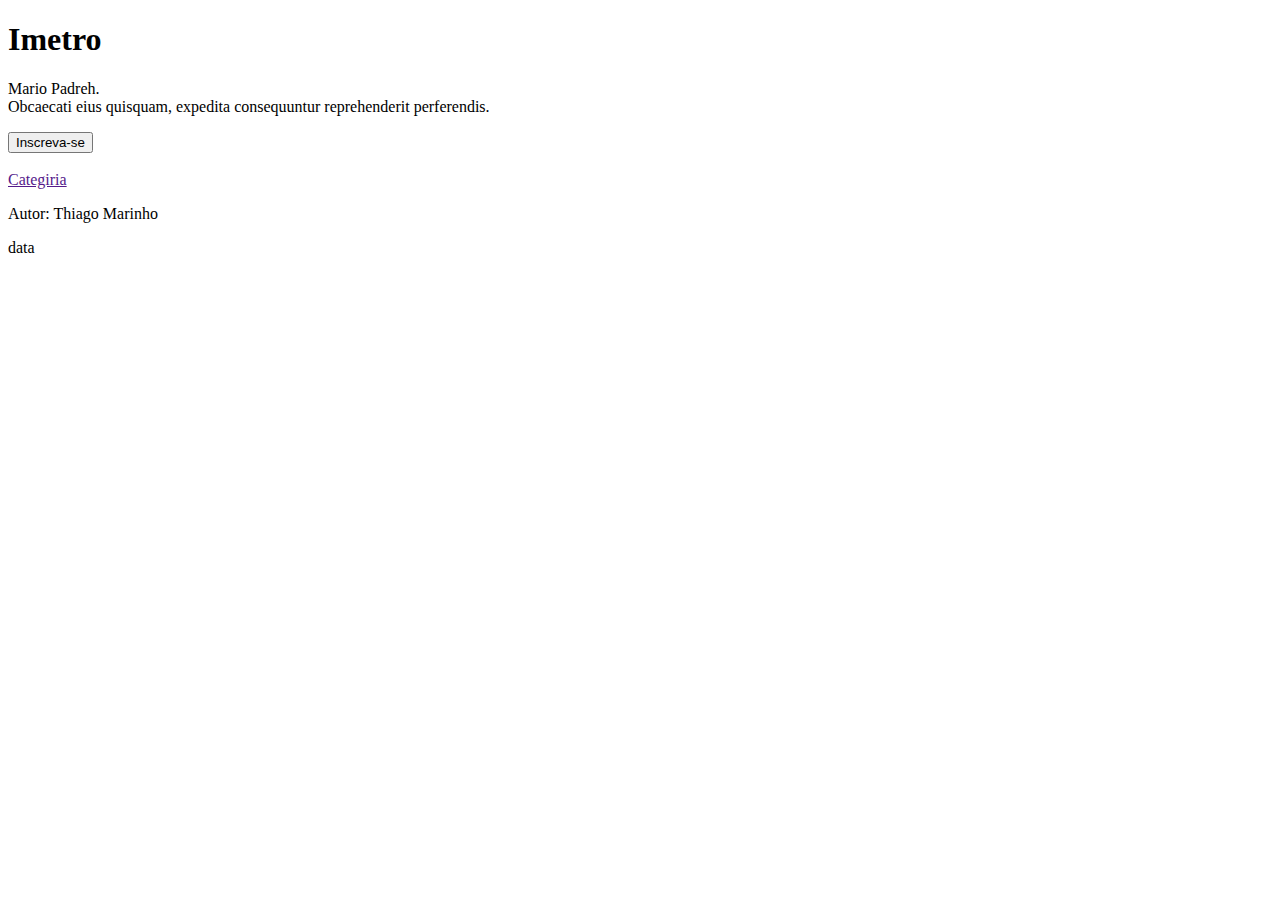
<file: src/main/resources/templates/index.html>
<!DOCTYPE html>
<html>
  <head>
    <meta charset="UTF-8" />
    <title>Home</title>
  </head>
  <body>
    <div th:replace="header"></div>
    <section class="banner">
      <div class="container">
        <h1>Imetro</h1>
        <p>
          Mario Padreh.
          <br />Obcaecati eius quisquam, expedita consequuntur reprehenderit
          perferendis.
        </p>
        <a href="#"><button>Inscreva-se</button></a>
      </div>
    </section>
    <section id="cards">
      <div class="card" th:each="article : ${articles}">
        <img th:src="@{assets/user2.jpg}" alt="" />
        <div class="content__info">
          <div class="category">
            <a href="" th:text="${article.category.name}">Categiria</a>
          </div>
          <div class="content-title">
            <a
              th:href="@{/article/{slug}(slug=${article.slug})}"
              name="article"
              th:text="${article.name}"
              value="${article.id}"
            ></a>
          </div>
          <div class="autor">
            <p><span>Autor: </span>Thiago Marinho</p>
            <p class="time">data</p>
          </div>
        </div>
      </div>
    </section>
    <div th:replace="footer"></div>
  </body>
</html>
</file>
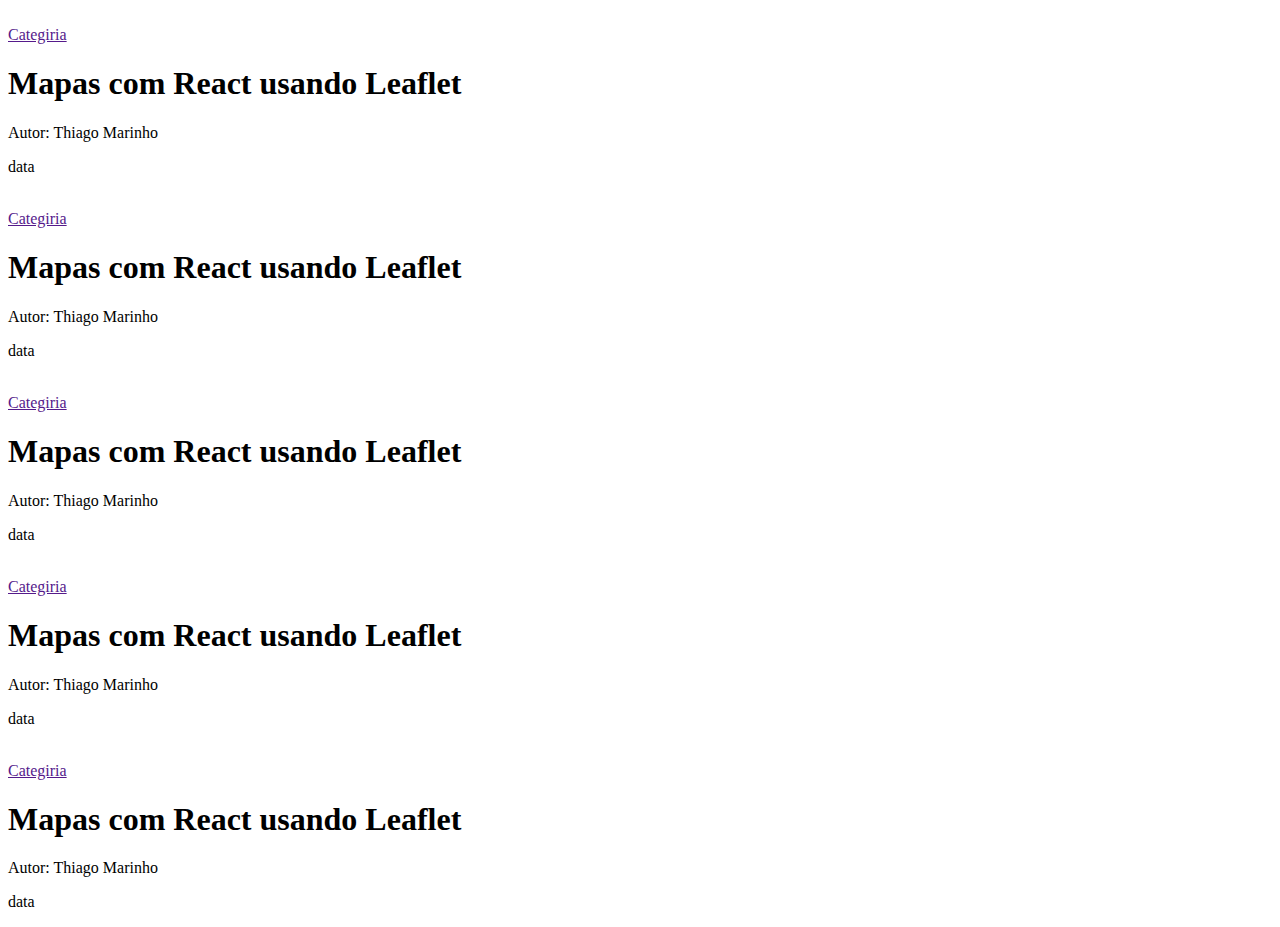
<file: src/main/resources/templates/cards.html>
<!DOCTYPE html>
<html>
  <head>
    <meta charset="UTF-8" />
    <title>Insert title here</title>
  </head>
  <body>
    
    <div class="card">
      <img th:src="@{assets/user2.jpg}" alt="" />
      <div class="content__info">
        <div class="category">
          <a href="">Categiria</a>
        </div>
        <div class="content-title">
          <h1>Mapas com React usando Leaflet</h1>
        </div>
        <div class="autor">
          <p><span>Autor: </span>Thiago Marinho</p>
          <p class="time">data</p>
        </div>
      </div>
    </div>
    <div class="card">
      <img th:src="@{assets/user2.jpg}" alt="" />
      <div class="content__info">
        <div class="category">
          <a href="">Categiria</a>
        </div>
        <div class="content-title">
          <h1>Mapas com React usando Leaflet</h1>
        </div>
        <div class="autor">
          <p><span>Autor: </span>Thiago Marinho</p>
          <p class="time">data</p>
        </div>
      </div>
    </div>
    <div class="card">
      <img th:src="@{assets/user2.jpg}" alt="" />
      <div class="content__info">
        <div class="category">
          <a href="">Categiria</a>
        </div>
        <div class="content-title">
          <h1>Mapas com React usando Leaflet</h1>
        </div>
        <div class="autor">
          <p><span>Autor: </span>Thiago Marinho</p>
          <p class="time">data</p>
        </div>
      </div>
    </div>
    <div class="card">
      <img th:src="@{assets/user2.jpg}" alt="" />
      <div class="content__info">
        <div class="category">
          <a href="">Categiria</a>
        </div>
        <div class="content-title">
          <h1>Mapas com React usando Leaflet</h1>
        </div>
        <div class="autor">
          <p><span>Autor: </span>Thiago Marinho</p>
          <p class="time">data</p>
        </div>
      </div>
    </div>
    <div class="card">
      <img th:src="@{assets/user2.jpg}" alt="" />
      <div class="content__info">
        <div class="category">
          <a href="">Categiria</a>
        </div>
        <div class="content-title">
          <h1>Mapas com React usando Leaflet</h1>
        </div>
        <div class="autor">
          <p><span>Autor: </span>Thiago Marinho</p>
          <p class="time">data</p>
        </div>
      </div>
    </div>
  </body>
</html>
</file>
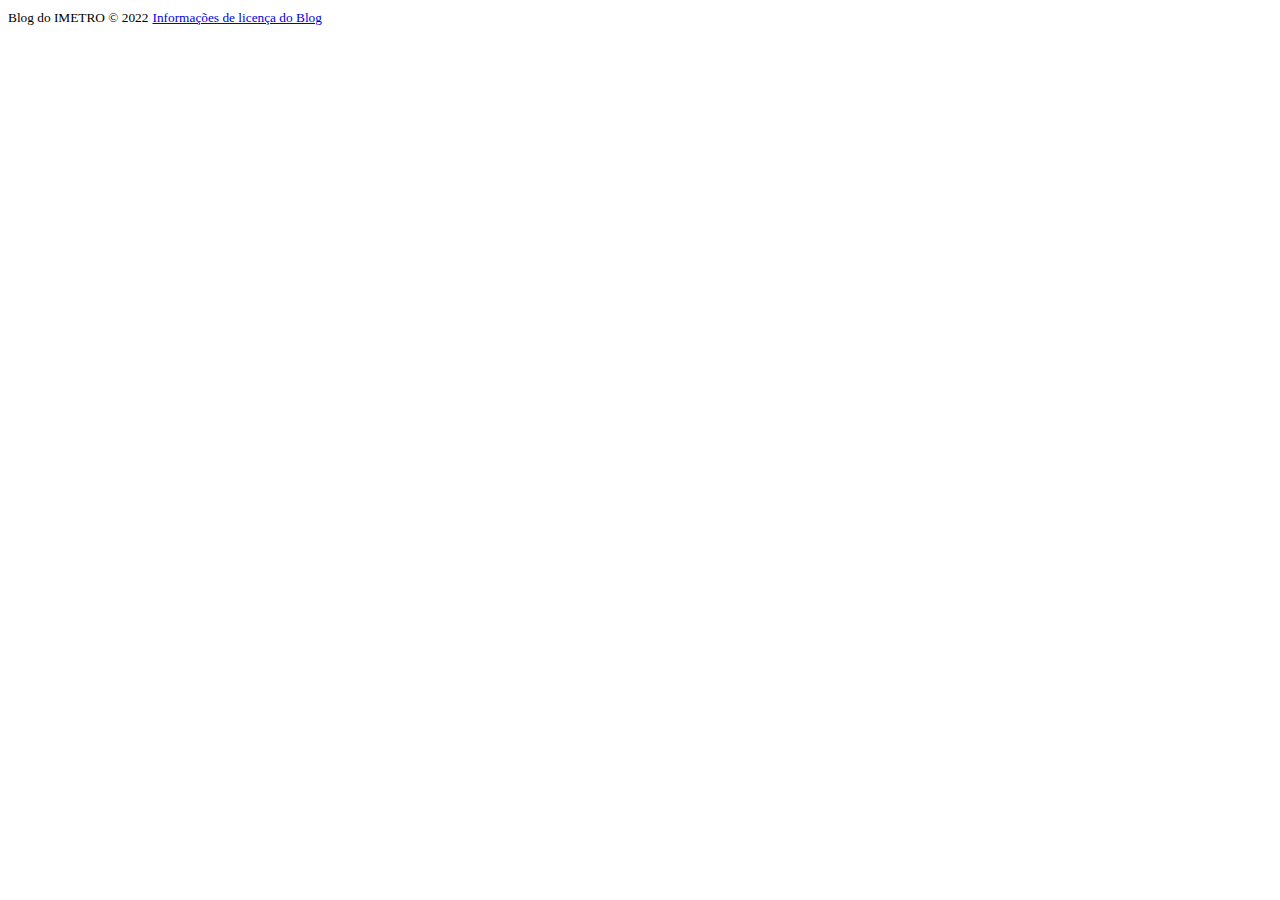
<file: src/main/resources/templates/footer.html>
<!DOCTYPE html>
<html>
  <head>
    <meta charset="UTF-8" />
    <title>Insert title here</title>
  </head>
  <body>
    <footer>
      <small>Blog do IMETRO © 2022</small>
      <small><a href="#">Informações de licença do Blog</a></small>
    </footer>
  </body>
</html>
</file>
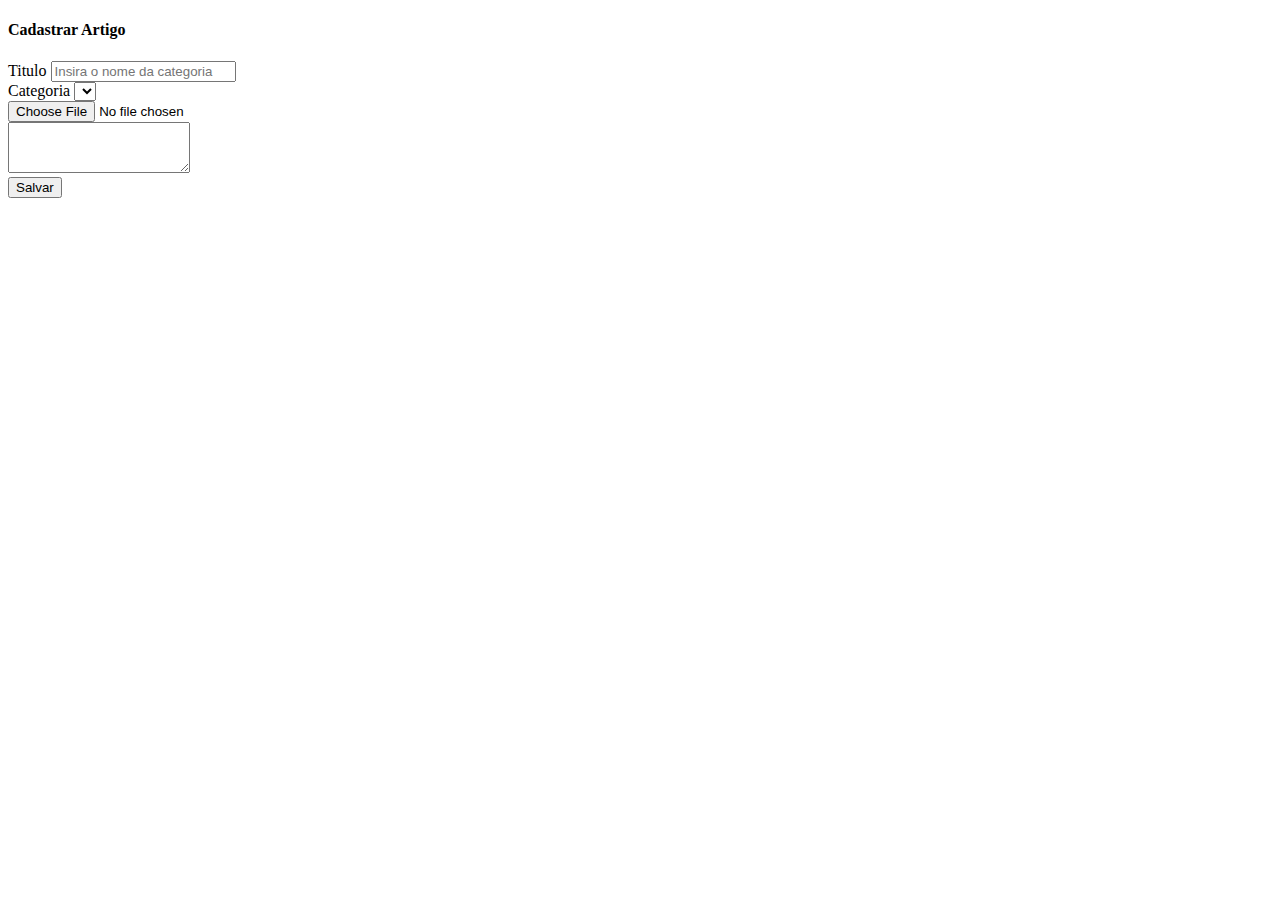
<file: src/main/resources/templates/admin/article/addArticle.html>
<!DOCTYPE html>
<html>

<head>
	<meta charset="UTF-8">
	<title>Insert title here</title>
</head>

<body>
	<div th:replace="admin/header"></div>
	<div class="container">
		<div class="card">
			<h4 class="container">Cadastrar Artigo</h4>
			<div class="card-body">
				<form action="#" th:action="@{/admin/articles/add}" th:object="${article}" method="post">
					<div class="form-group">
						<label for="title">Titulo</label>
						<input type="text" class="form-control" id="title" th:field="*{name}"
							placeholder="Insira o nome da categoria">
					</div>
					<div class="row">
						<div class="col">
							<label for="category">Categoria</label>
							<select id="category" class="custom-select mr-sm-2" th:field="*{category}">
								<option th:each="category : ${categories}" th:value="${category.id}"
									th:text="${category.name}"></option>
							</select>
						</div>
						<div class="col">
							<input type="file" class="form-control-file" th:field="*{image}" placeholder="Last name">
						</div>
					</div>
					<input type="hidden" th:field="*{slug}">
					<div class="form-group">
						<textarea class="form-control" th:field="*{body}" id="article" rows="3"></textarea>
					</div>
					<div class="form-group">
						<input type="submit" class="btn btn-primary btn-block" value="Salvar">
					</div>
				</form>
			</div>
		</div>
	</div>

	<script th:src="@{/tinymce/tinymce.min.js}"></script>

	<script>
		tinymce.init({
			selector: "#article",
			plugins: [
				"advlist autolink link image lists print preview hr searchreplace wordcount fullscreen insertdatetime media save table paste "
			]
		})
	</script>
</body>

</html>
</file>
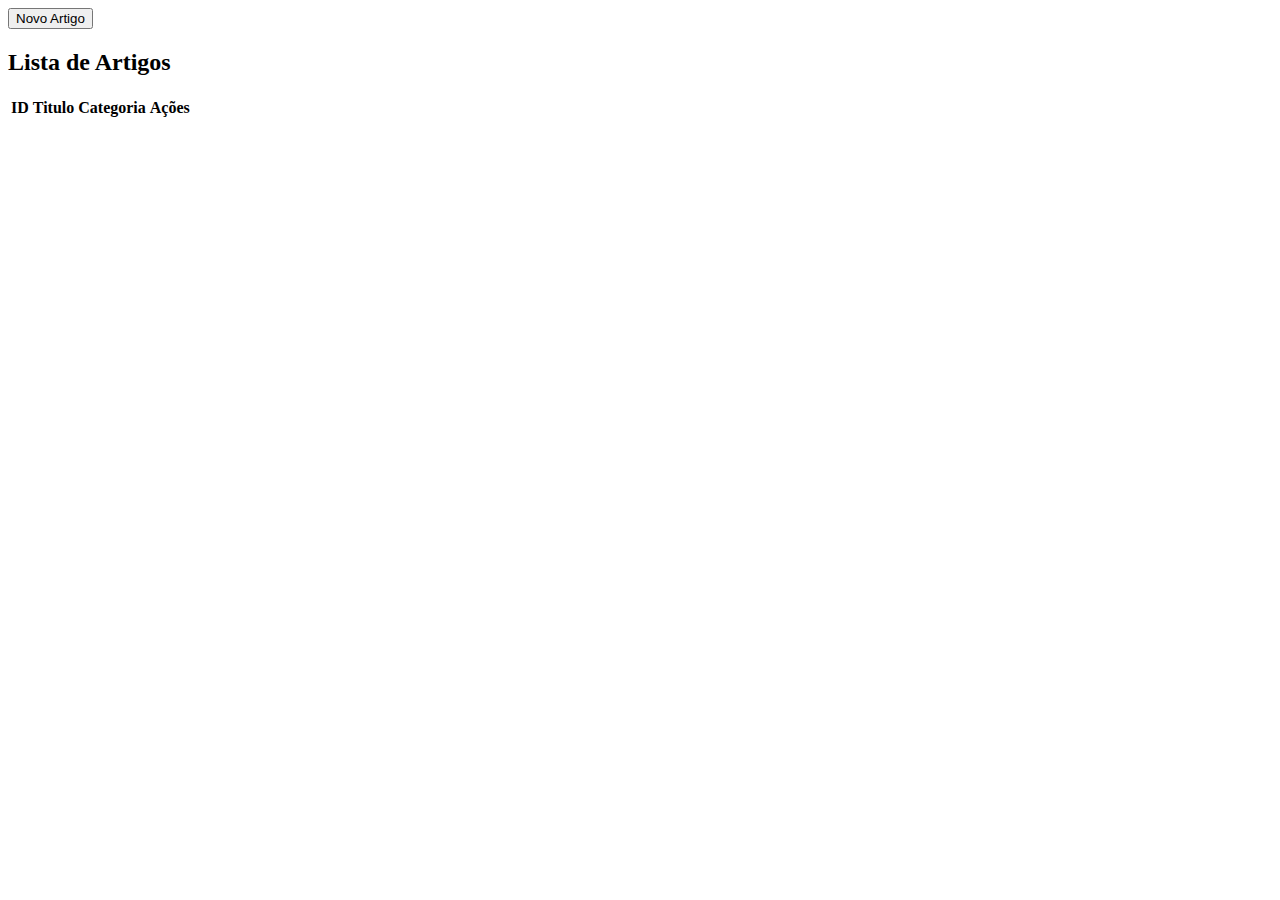
<file: src/main/resources/templates/admin/article/listArticle.html>
<!DOCTYPE html>
<html>

<head>
	<meta charset="UTF-8" />
	<title>Insert title here</title>
</head>

<body>
	<div th:replace="admin/header"></div>
	<div class="container">
		<a href="/admin/articles/showForm" class="btnAdd">
			<button>Novo Artigo</button>
		</a>
		<h2>Lista de Artigos</h2>
		<table class="table table-hover">
			<thead>
				<tr>
					<th scope="col">ID</th>
					<th scope="col">Titulo</th>
					<th scope="col">Categoria</th>
					<th scope="col">Ações</th>
				</tr>
			</thead>
			<tbody>
				<tr th:each="article : ${articles}">
					<th scope="row" th:text="${article.id}"></th>
					<td th:text="${article.name}"></td>
					<td th:text="${article.category.name}"></td>
					<td>
						<a th:href="@{/admin/articles/edit/{id}(id=${article.id})}" class="btn btn-primary"><i
								class="fas fa-user-edit ml-2"></i></a>
						<a th:href="@{/admin/articles/delete/{id}(id=${article.id})}"
							onClick="confirmDelete(event,this)" class="btn btn-danger"
							th:id="@{{id}(id=${article.id})}"><i class="fas fa-user-times ml-2"></i></a>
					</td>
				</tr>

			</tbody>
		</table>
	</div>

	<script>
		function confirmDelete(event, element) {
			console.log(element.id)
			event.preventDefault();
			let decision = confirm("Você tem a certeza que deseja Eliminar?");
			if (decision) {
				window.location.href = `/admin/articles/delete/${element.id}`;
			}
		}
	</script>
</body>

</html>
</file>
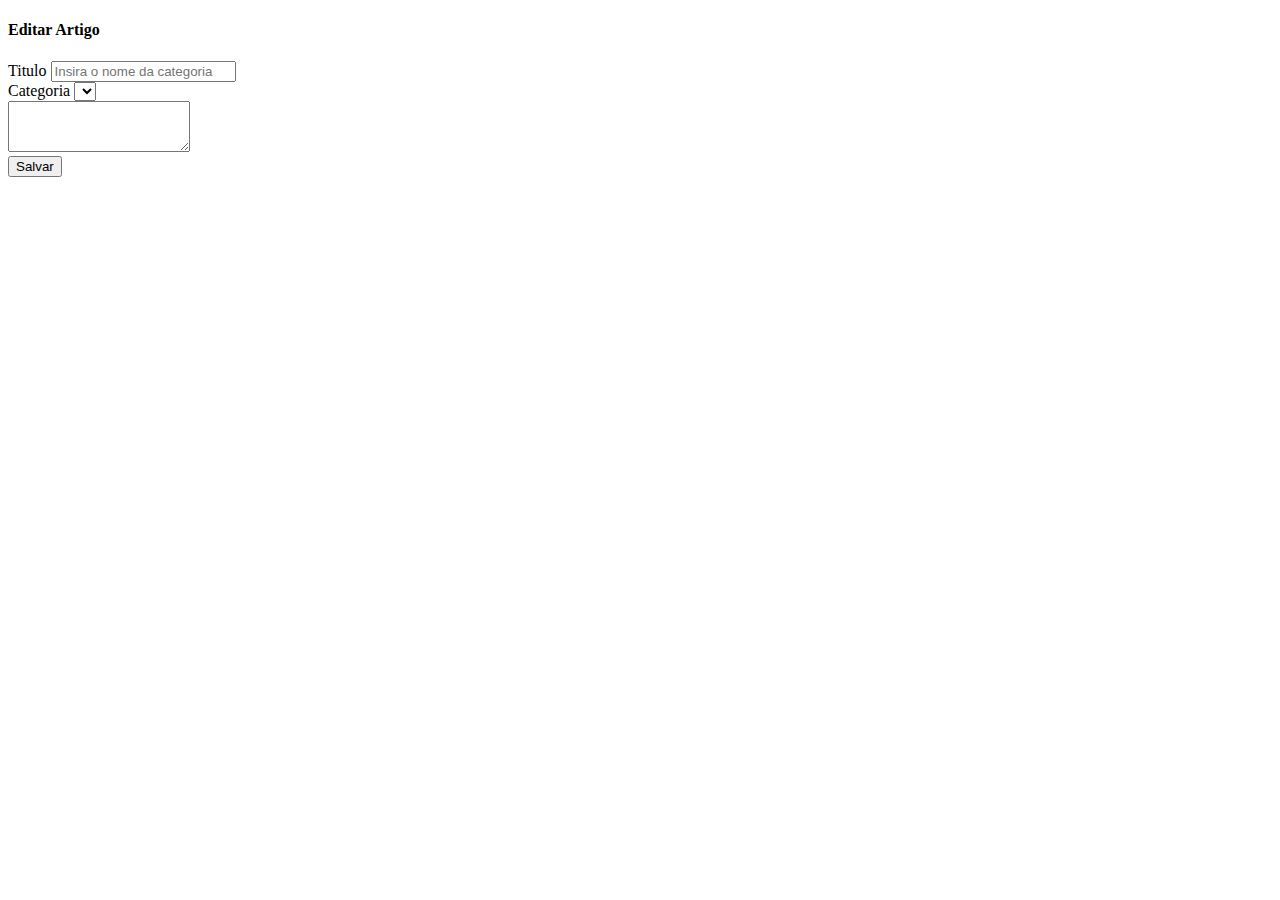
<file: src/main/resources/templates/admin/article/updateArticle.html>
<!DOCTYPE html>
<html>

<head>
	<meta charset="UTF-8">
	<title>Insert title here</title>
</head>

<body>
	<div th:replace="admin/header"></div>
	<div class="container">
		<div class="container">
			<div class="card">
				<h4 class="container">Editar Artigo</h4>
				<div class="card-body">
					<form action="#" th:action="@{/admin/articles/update/{id}(id=${article.id})}" th:object="${article}" method="post">
						<div class="form-group">
							<label for="title">Titulo</label>
							<input type="text" class="form-control" id="title" th:field="*{name}"
								placeholder="Insira o nome da categoria">
						</div>
						<div class="form-group">
							<label for="category">Categoria</label>
							<select id="category" class="custom-select mr-sm-2" th:field="*{category}">
								<option th:each="category : ${categories}" th:value="${category.id}"
									th:text="${category.name}"></option>
							</select>
						</div>
						<input type="hidden" th:field="*{slug}">
						<div class="form-group">

							<textarea class="form-control" th:field="*{body}" id="article" rows="3"></textarea>
						</div>
						<div class="form-group">
							<input type="submit" class="btn btn-primary btn-block" value="Salvar">
						</div>
					</form>
				</div>
			</div>
		</div>
		<script th:src="@{/tinymce/tinymce.min.js}"></script>
		<script>
			tinymce.init({
				selector: "#article",
				plugins: [
					"advlist autolink link image lists print preview hr searchreplace wordcount fullscreen insertdatetime media save table paste "
				]
			})
		</script>
</body>

</html>
</file>
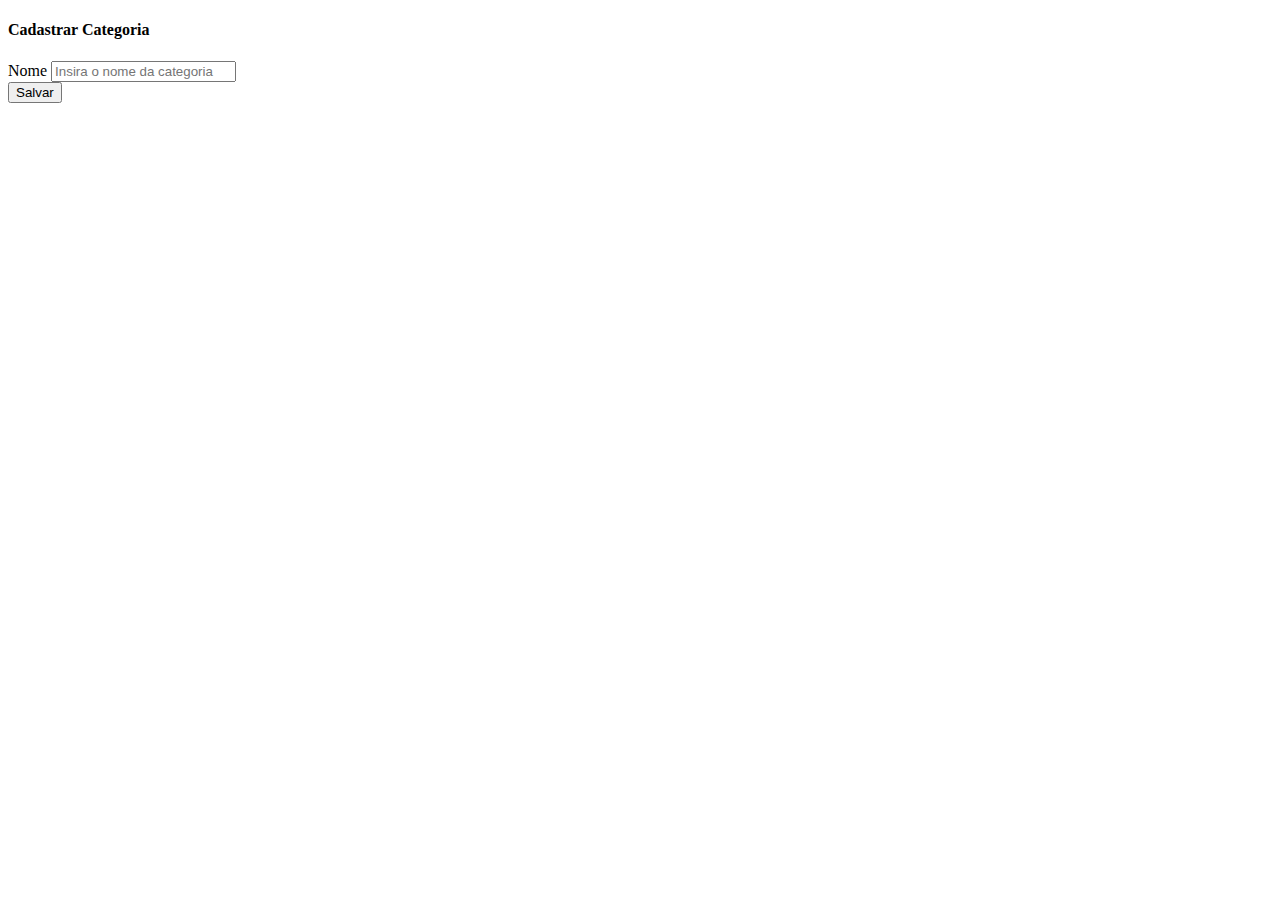
<file: src/main/resources/templates/admin/category/addCategory.html>
<!DOCTYPE html>
<html>

<head>
	<meta charset="UTF-8" />
	<title>Admin</title>
</head>

<body>
	<div th:replace="admin/header"></div>
	<div class="container">
		<div class="card">
			<h4 class="container">Cadastrar Categoria</h4>
			<div class="card-body">
				<form action="#" th:action="@{/admin/categories/add}" th:object="${category}" method="post">
					<div class="form-group">
						<label for="name">Nome</label>
						<input type="text" class="form-control" id="name" th:field="*{name}"
							placeholder="Insira o nome da categoria">
					</div>
					<input type="hidden" th:field="*{slug}">
					<div class="form-group">
						<input type="submit" class="btn btn-primary btn-block" value="Salvar">
					</div>
				</form>
			</div>
		</div>
	</div>
</body>

</html>
</file>
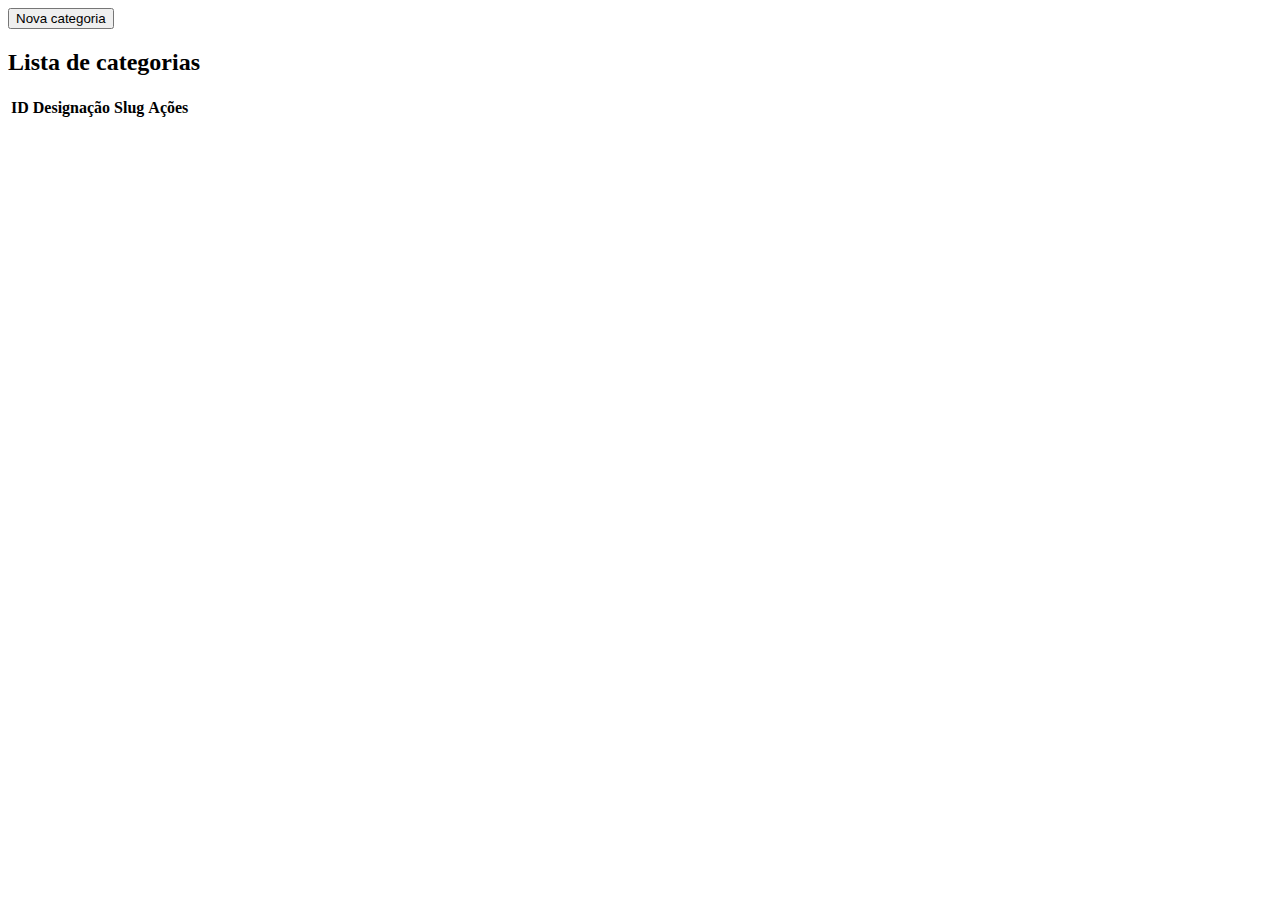
<file: src/main/resources/templates/admin/category/listCategories.html>
<!DOCTYPE html>
<html>

<head>
	<meta charset="UTF-8" />
	<title>Insert title here</title>
</head>

<body>
	<div th:replace="admin/header"></div>
	<div class="container">
		<a href="/admin/categories/showForm" class="btnAdd">
			<button>Nova categoria</button>
		</a>
		<h2>Lista de categorias</h2>
		<table class="table table-hover">
			<thead>
				<tr>
					<th scope="col">ID</th>
					<th scope="col">Designação</th>
					<th scope="col">Slug</th>
					<th scope="col">Ações</th>
				</tr>
			</thead>
			<tbody>
				<tr th:each="category : ${categories}">
					<th scope="row" th:text="${category.id}"></th>
					<td th:text="${category.name}"></td>
					<td th:text="${category.slug}"></td>
					<td>
						<a th:href="@{/admin/categories/edit/{id}(id=${category.id})}" class="btn btn-primary"><i
								class="fas fa-user-edit ml-2"></i></a>
						<a th:href="@{/admin/categories/delete/{id}(id=${category.id})}"
							onClick="confirmDelete(event,this)" class="btn btn-danger" th:id="@{{id}(id=${category.id})}"><i
								class="fas fa-user-times ml-2"></i></a>
					</td>
				</tr>

			</tbody>
		</table>
	</div>

	<script>
		function confirmDelete(event, element) {
			console.log(element.id)
			event.preventDefault();
			let decision = confirm("Você tem a certeza que deseja Eliminar?");
			if (decision) {
				window.location.href = `/admin/categories/delete/${element.id}`;
				
				
			}
		}
	</script>
</body>

</html>
</file>
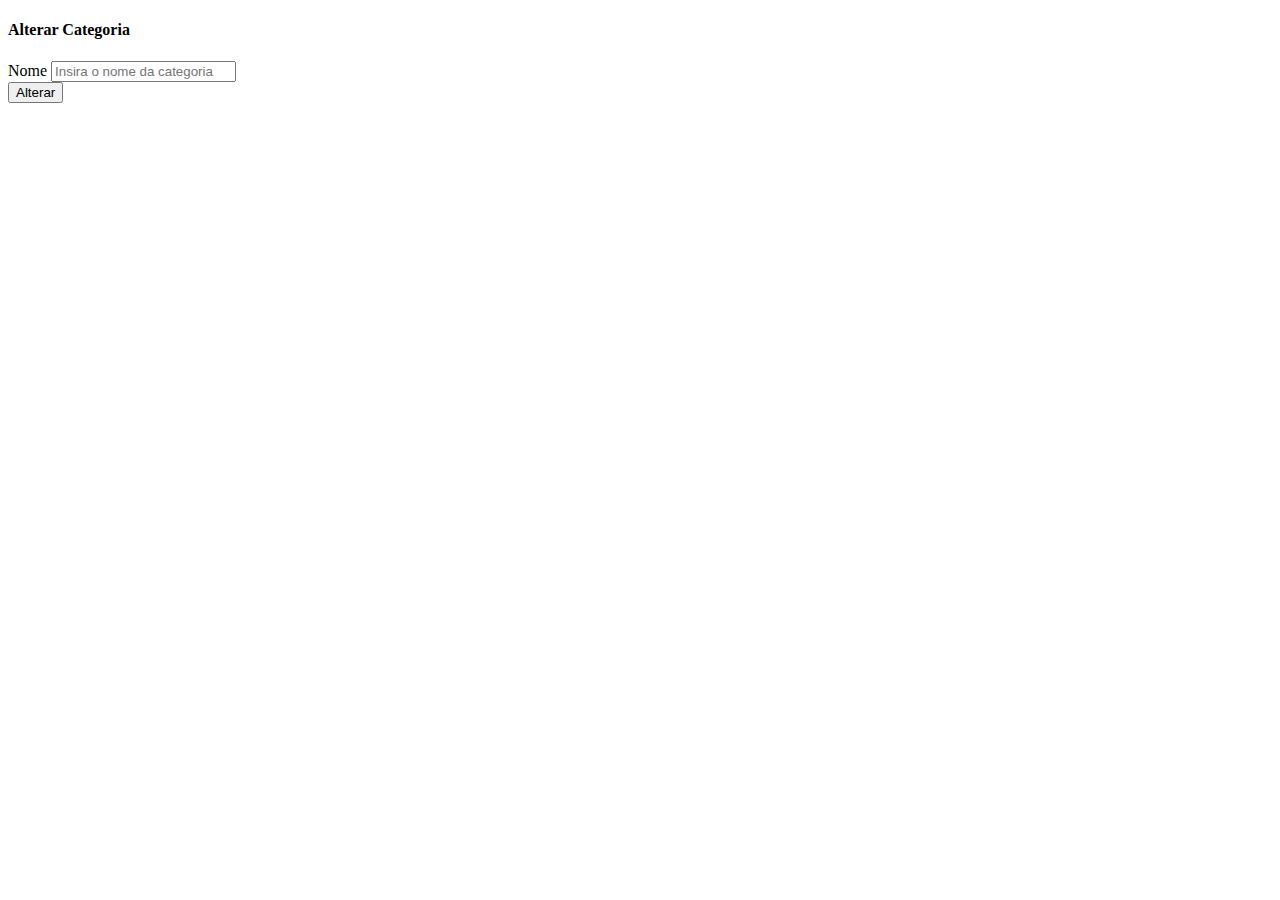
<file: src/main/resources/templates/admin/category/updateCategory.html>
<!DOCTYPE html>
<html>
<head>
<meta charset="UTF-8">
<title>Insert title here</title>
</head>
<body>
<div th:replace="admin/header"></div>
	<div class="container">
		<div class="card">
			<h4 class="container">Alterar Categoria</h4>
			<div class="card-body">
				<form action="#" th:action="@{/admin/categories/update/{id}(id=${category.id})}" th:object="${category}" method="post">
					<div class="form-group">
						<label for="name">Nome</label>
						<input type="text" class="form-control" id="name" th:field="*{name}"
							placeholder="Insira o nome da categoria">
					</div>
					<input type="hidden" th:field="*{slug}">
					<div class="form-group">
						<input type="submit" class="btn btn-primary btn-block" value="Alterar">
					</div>
				</form>
			</div>
		</div>
	</div>
</body>
</html>
</file>
